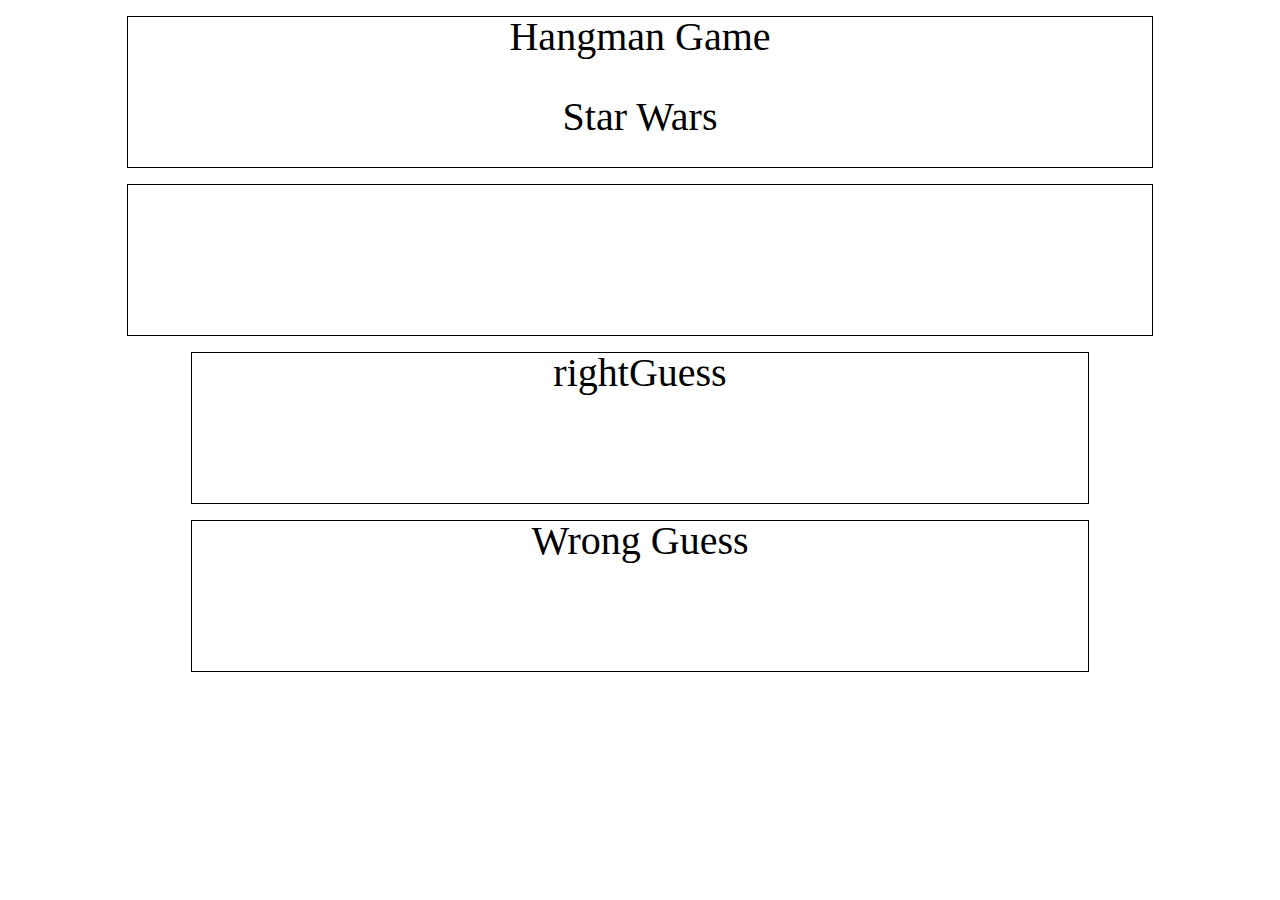
<file: index.html>
<!DOCTYPE html>
<html lang="en">

<head>
    <meta charset="UTF-8">
    <!-- css reset -->
    <link rel="stylesheet" href="assets/css/reset.css">
    <link rel="stylesheet" href="assets/css/style.css">



<body>
    <title>HangMan</title>
</body>
</head>
<div class="container">
    <br>
    <header>
        <h1>Hangman Game</h1>
        <br>
        <h3>Star Wars</h3>

    </header>

    <br>
    <div class="underscore"></div>
    <br>

    <div class="rightGuess">rightGuess</div>
    <br>
    <!-- <div class="rightGuess text"></sdiv> -->
    <div class="wrongGuess">Wrong Guess</div>
    <br>
    <!-- <div class="wrongGuess text"></div> -->
    <script src="assets/javascript/game.js"></script>
</div>



</html>
</file>
<file: assets/css/style.css>
header {
    border: 1px solid black;
    text-align: center;
    font-size: 40px;
    margin: 0 auto;
    height: 150px;
    width: 80%;

}

.underscore {
    border: 1px solid black;
    text-align: center;
    font-size: 90px;
    margin: 0 auto;
    height: 150px;
    width: 80%;   
}

.rightGuess {
    border: 1px solid black;
    text-align: center;
    font-size: 40px;
    margin: 0 auto;
    height: 150px;
    width: 70%;  
}

.wrongGuess {
    border: 1px solid black;
    text-align: center;
    font-size: 40px;
    margin: 0 auto;
    height: 150px;
    width: 70%;  
}
</file>
